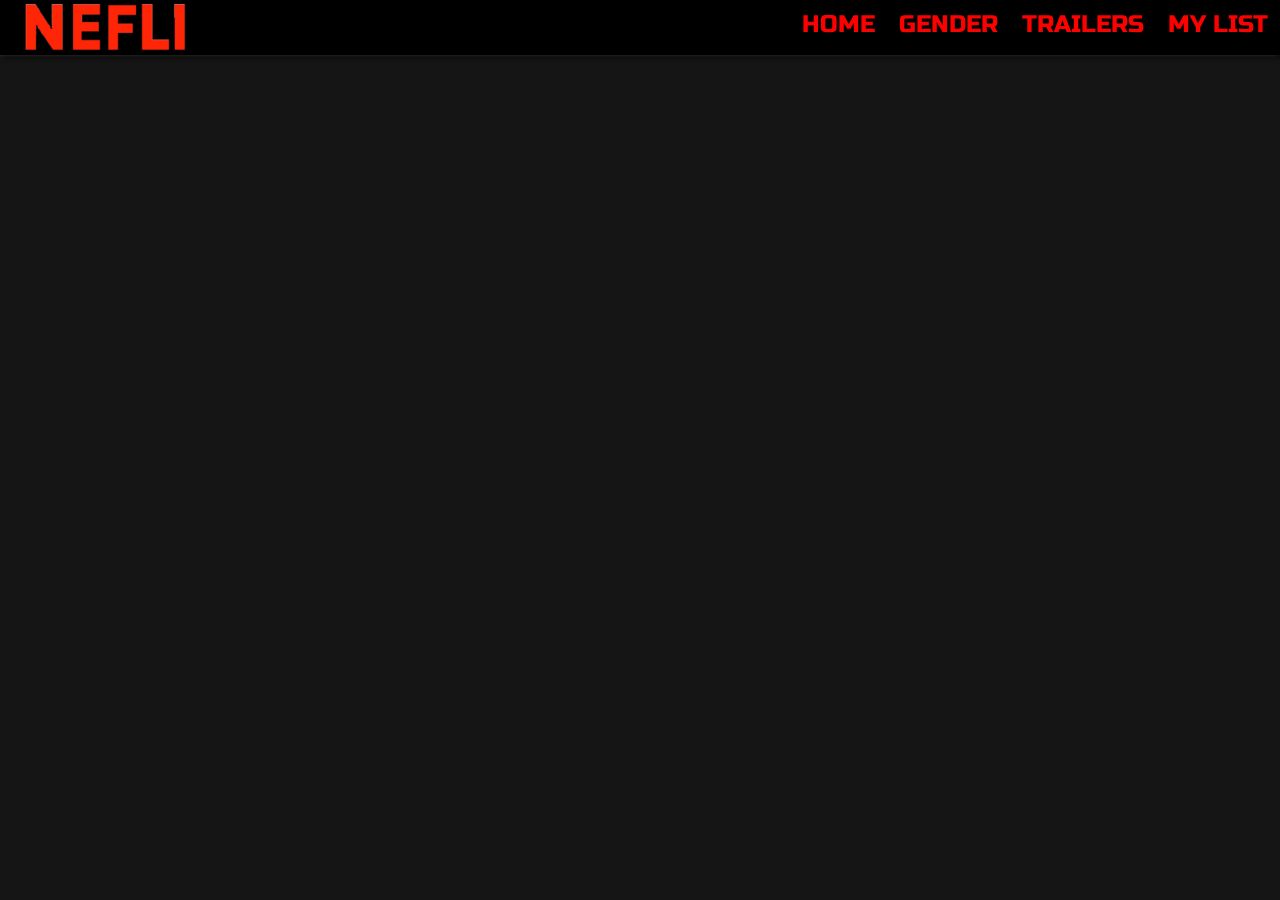
<file: Genders.html>
<!DOCTYPE html>
<html lang="en" dir="ltr">
  <head>
      <meta charset="utf-8">
      <meta name="viewport" content="width=device-width, initial-scale=1.0">
      <title>Nuestro Trabajo Integrador</title>
      <link rel="stylesheet" href="css/style2.css">
  </head>
  <body>
      <div class="access-allowed">
          <header>
              <nav>
<img src="nefli.png.jpg" alt="" class="nefli">
                  <ul class="ul-menu">
                    <li class="li-menu"><a class="color-black" href="index.html">Home</a></li>
                      <li class="li-menu"><a class="color-black" href="Genders.html">Gender</a></li>
                      <li class="li-menu"><a class="color-black" href="Trailers.html">Trailers</a></li>
                      <li class="li-menu"><a class="color-black" href="MyList.html">My list</a></li>
                  </ul>
              </nav>
          </header>
          <main class="main">
              <section id="home" class="home">
                  <article class="img-container">

                </section>


          </main>

      </div>
      <div class="access-denied">
          <h2>Access denied</h2>
      </div>
  </body>
</html>
</file>
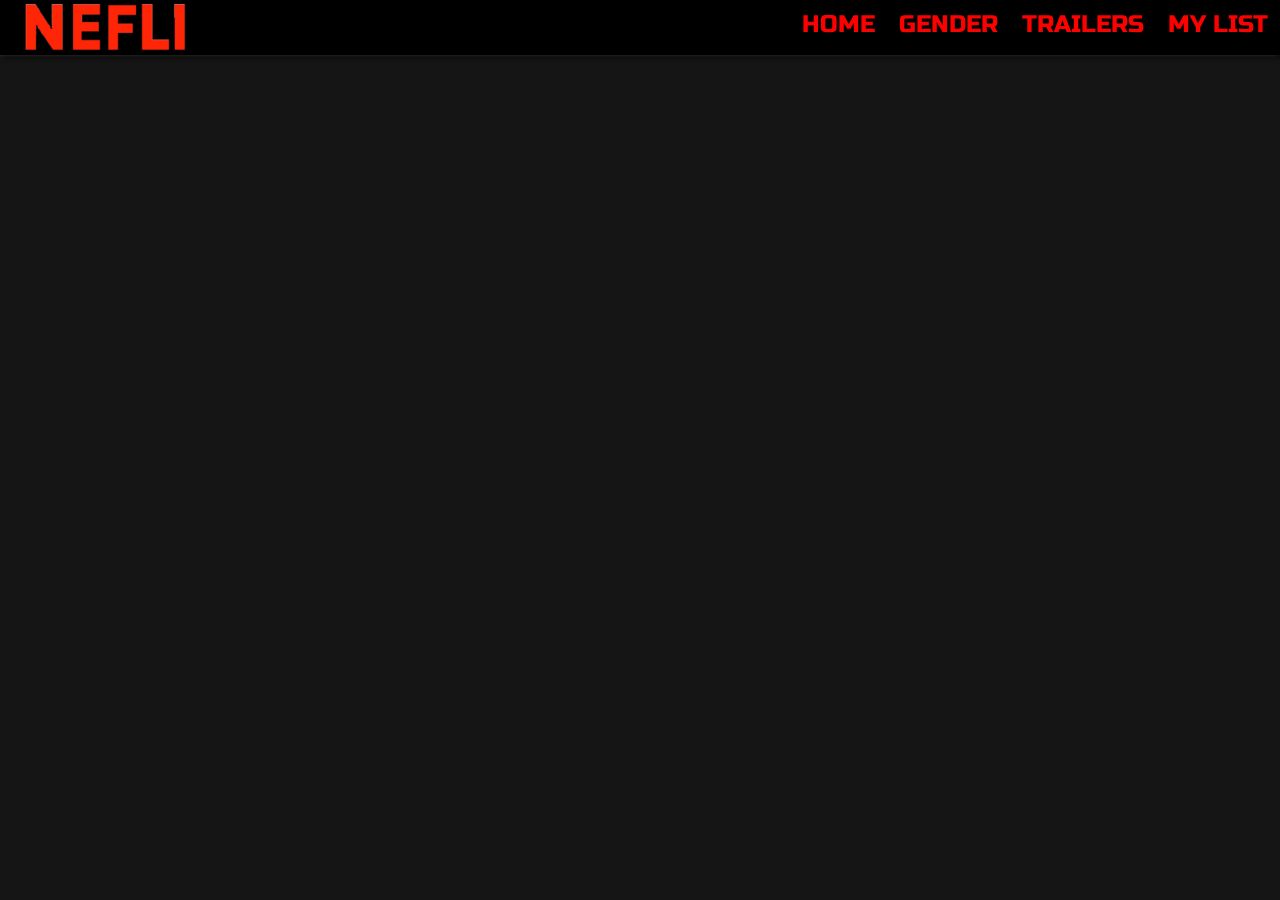
<file: MyList.html>
<!DOCTYPE html>
<html lang="en" dir="ltr">
  <head>
      <meta charset="utf-8">
      <meta name="viewport" content="width=device-width, initial-scale=1.0">
      <title>Nuestro Trabajo Integrador</title>
      <link rel="stylesheet" href="css/style4.css">
  </head>
  <body>
      <div class="access-allowed">
          <header>
              <nav>
<img src="nefli.png.jpg" alt="" class="nefli">
                  <ul class="ul-menu">
                    <li class="li-menu"><a class="color-black" href="index.html">Home</a></li>
                      <li class="li-menu"><a class="color-black" href="Genders.html">Gender</a></li>
                      <li class="li-menu"><a class="color-black" href="Trailers.html">Trailers</a></li>
                      <li class="li-menu"><a class="color-black" href="MyList.html">My list</a></li>
                  </ul>
              </nav>
          </header>
          <main class="main">
              <section id="home" class="home">
                  <article class="img-container">

                </section>

          </main>

      </div>
      <div class="access-denied">
          <h2>Access denied</h2>
      </div>
  </body>
</html>
</file>
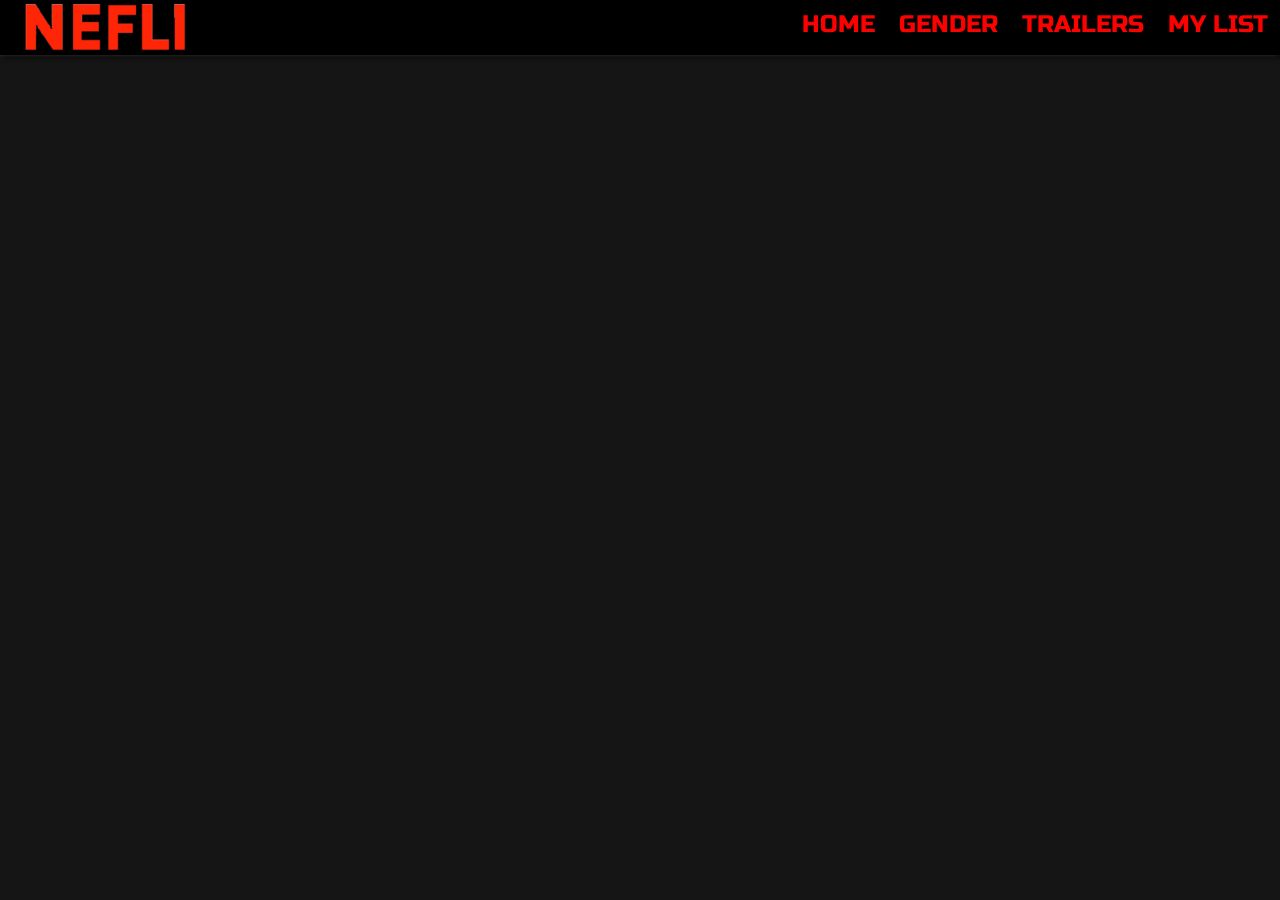
<file: Trailers.html>
<!DOCTYPE html>
<html lang="en" dir="ltr">
  <head>
      <meta charset="utf-8">
      <meta name="viewport" content="width=device-width, initial-scale=1.0">
      <title>Nuestro Trabajo Integrador</title>
      <link rel="stylesheet" href="css/style3.css">
  </head>
  <body>
      <div class="access-allowed">
          <header>
              <nav>
<img src="nefli.png.jpg" alt="" class="nefli">
                  <ul class="ul-menu">
                    <li class="li-menu"><a class="color-black" href="index.html">Home</a></li>
                      <li class="li-menu"><a class="color-black" href="Genders.html">Gender</a></li>
                      <li class="li-menu"><a class="color-black" href="Trailers.html">Trailers</a></li>
                      <li class="li-menu"><a class="color-black" href="MyList.html">My list</a></li>
                  </ul>
              </nav>
          </header>
          <main class="main">
              <section id="home" class="home">
                  <article class="img-container">

                </section>


          </main>

      </div>
      <div class="access-denied">
          <h2>Access denied</h2>
      </div>
  </body>
</html>
</file>
<file: css/style2.css>
@import url('https://fonts.googleapis.com/css?family=Russo+One');

*{box-sizing: border-box;}

body

{
  margin: 0;
  border: 0;
  padding: 0;
  width: 100%;
  font-family: Russo One;
  font-size: 1rem;
background-color: #151515;

}

.access-allowed {
  display: block;
}
.access-denied {
  display: none;
}

header nav {
  background-color: black;
  position: fixed;
  width: 100%;
  height: 60px;
  z-index: 9;
  box-shadow: -2px -2px 5px gray, 2px 2px 5px black;
  top: -5px;

}
nav {
  overflow: hidden;
    background-color: white;

}
nav ul {
  margin: 0;
  padding: 0;
  text-align: center;

}

nav ul.ul-menu {
  float: right;
  overflow: hidden;

}
nav ul li {

  margin: 0;
  padding: 15px 12px 0 12px;
  float: left;
  list-style-type: none;
  text-transform: uppercase;
  font-size: 1.5rem;
  height: 60px;
}

nav ul.ul-menu {
  margin-left: 2px;

}
nav ul li a.color-black {
  text-decoration: none;
  color: red;
}
nav ul li a:hover{
	text-decoration: underline;
}

main.main {
  background-image: img-zapas;
}

section {
  width: 100%;
}

section.home {
  text-align: center;
  height: 100%;
  width: 100%;
}
/* 1) POSICIONAMIENTO */
  section.home article.img-container {
    height: 100px;
    max-height: 100px;
  }

  section.home article.img-container div {
    width: 100%;
  }
  section.home article div img {
    width: 100%;
    max-width: 800px;
  }
  .nefli{
    width: 210px;
    height: 65px;
  }
</file>
<file: css/style4.css>
@import url('https://fonts.googleapis.com/css?family=Russo+One');

*{box-sizing: border-box;}

body

{
  margin: 0;
  border: 0;
  padding: 0;
  width: 100%;
  font-family: Russo One;
  font-size: 1rem;
background-color: #151515;

}

.access-allowed {
  display: block;
}
.access-denied {
  display: none;
}

header nav {
  background-color: black;
  position: fixed;
  width: 100%;
  height: 60px;
  z-index: 9;
  box-shadow: -2px -2px 5px gray, 2px 2px 5px black;
  top: -5px;

}
nav {
  overflow: hidden;
    background-color: white;

}
nav ul {
  margin: 0;
  padding: 0;
  text-align: center;

}

nav ul.ul-menu {
  float: right;
  overflow: hidden;

}
nav ul li {

  margin: 0;
  padding: 15px 12px 0 12px;
  float: left;
  list-style-type: none;
  text-transform: uppercase;
  font-size: 1.5rem;
  height: 60px;
}

nav ul.ul-menu {
  margin-left: 2px;

}
nav ul li a.color-black {
  text-decoration: none;
  color: red;
}
nav ul li a:hover{
	text-decoration: underline;
}

main.main {
  background-image: img-zapas;
}

section {
  width: 100%;
}

section.home {
  text-align: center;
  height: 100%;
  width: 100%;
}
/* 1) POSICIONAMIENTO */
  section.home article.img-container {
    height: 100px;
    max-height: 100px;
  }

  section.home article.img-container div {
    width: 100%;
  }
  section.home article div img {
    width: 100%;
    max-width: 800px;
  }
  .nefli{
    width: 210px;
    height: 65px;
  }
</file>
<file: css/style3.css>
@import url('https://fonts.googleapis.com/css?family=Russo+One');

*{box-sizing: border-box;}

body

{
  margin: 0;
  border: 0;
  padding: 0;
  width: 100%;
  font-family: Russo One;
  font-size: 1rem;
background-color: #151515;

}

.access-allowed {
  display: block;
}
.access-denied {
  display: none;
}

header nav {
  background-color: black;
  position: fixed;
  width: 100%;
  height: 60px;
  z-index: 9;
  box-shadow: -2px -2px 5px gray, 2px 2px 5px black;
  top: -5px;

}
nav {
  overflow: hidden;
    background-color: white;

}
nav ul {
  margin: 0;
  padding: 0;
  text-align: center;

}

nav ul.ul-menu {
  float: right;
  overflow: hidden;

}
nav ul li {

  margin: 0;
  padding: 15px 12px 0 12px;
  float: left;
  list-style-type: none;
  text-transform: uppercase;
  font-size: 1.5rem;
  height: 60px;
}

nav ul.ul-menu {
  margin-left: 2px;

}
nav ul li a.color-black {
  text-decoration: none;
  color: red;
}
nav ul li a:hover{
	text-decoration: underline;
}

main.main {
  background-image: img-zapas;
}

section {
  width: 100%;
}

section.home {
  text-align: center;
  height: 100%;
  width: 100%;
}
/* 1) POSICIONAMIENTO */
  section.home article.img-container {
    height: 100px;
    max-height: 100px;
  }

  section.home article.img-container div {
    width: 100%;
  }
  section.home article div img {
    width: 100%;
    max-width: 800px;
  }
  .nefli{
    width: 210px;
    height: 65px;
  }
</file>
